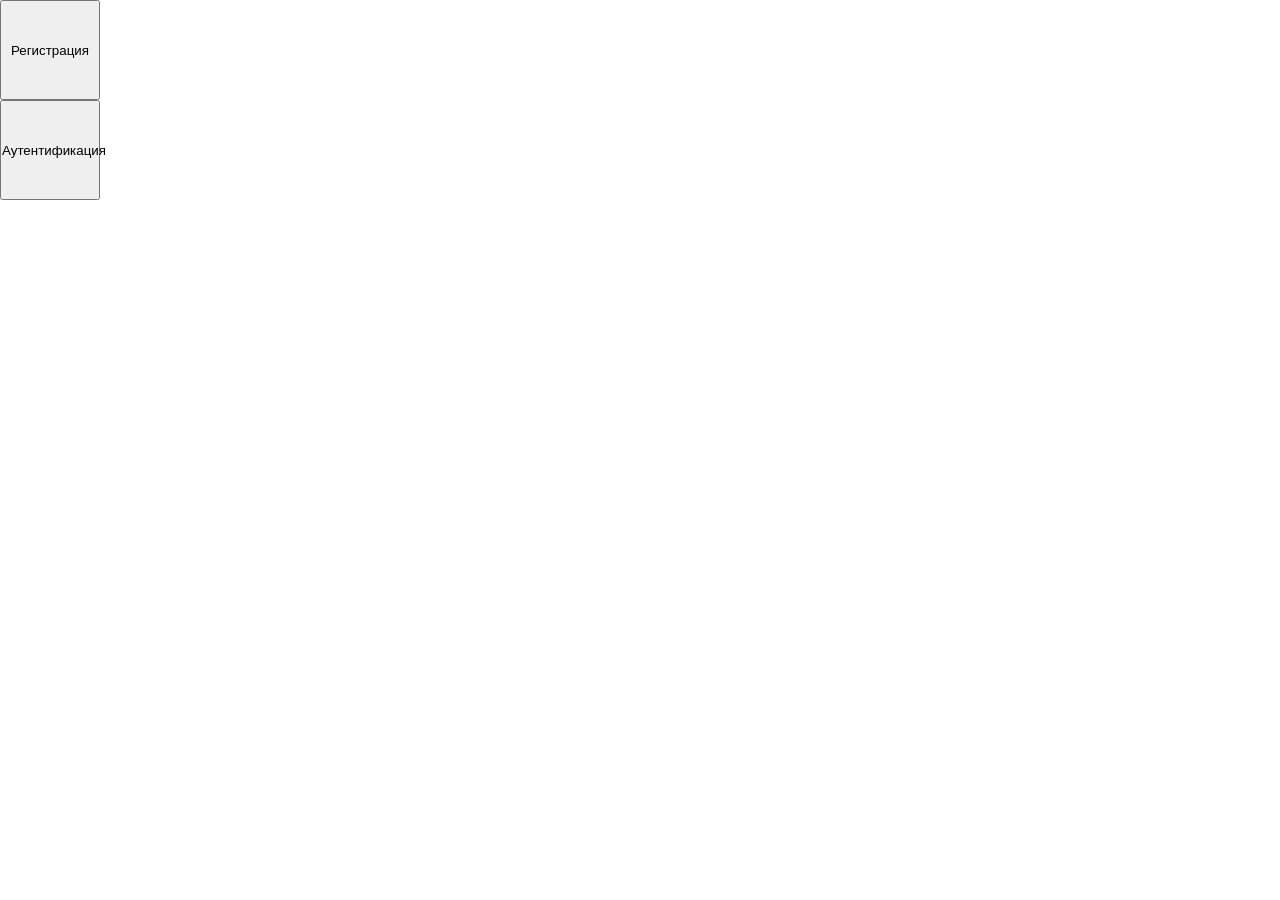
<file: index.html>
<!DOCTYPE html>
<html lang="en">

<head>
  <meta charset="UTF-8">
  <meta name="viewport" content="width=device-width, initial-scale=1.0">
  <link rel="stylesheet" href="style/style.css">
  <title>Registration</title>
</head>

<body>
  <button class="button" id="reg-button">Регистрация</button>
  <button class="button" id="auth-button">Аутентификация</button>

  <div class="overlay" id="overlay"></div>

  <div class="modal" id="reg-modal">
    <button class="close-modal">Закрыть</button>
    <h1>Регистрация</h1>
    <span>Логин</span>
    <span>Пароль</span>
    <span>Повторите пароль</span>
    <span>Регистрация</span>
  </div>

  <div class="modal" id="auth-modal">
    <button class="close-modal">Закрыть</button>
    <h1>Аутентификация</h1>
    <span>Логин</span>
    <span>Пароль</span>
    <span>Аутентификация</span>
  </div>

  <!-- <script type="module" src="./homework-12.js"></script> -->

</body>
</file>
<file: style/style.css>
*{
  margin: 0px;
  padding: 0px;
}

.button {
  display: block;
  width: 100px;
  height: 100px;
}

.close-button {
  border-radius: 5px;
  color: black;
}

.modal {
  position: absolute;
  top: 50%;
  left: 50%;
  transform: translate(-50%, -50%);
  width: 60rem;
  height: 60rem;
  background-color: #fff;
  border-radius: 20px;
  display: none;
}

.modal-showed {
  display: block;
}

.overlay {
  width: 100%;
  height: 100%;
  position: absolute;
  display: none;
  background-color: rgb(0, 0, 0, 0.6);
  top: 0;
  left: 0;
}

.overlay-showed {
  display: block;
}
</file>
